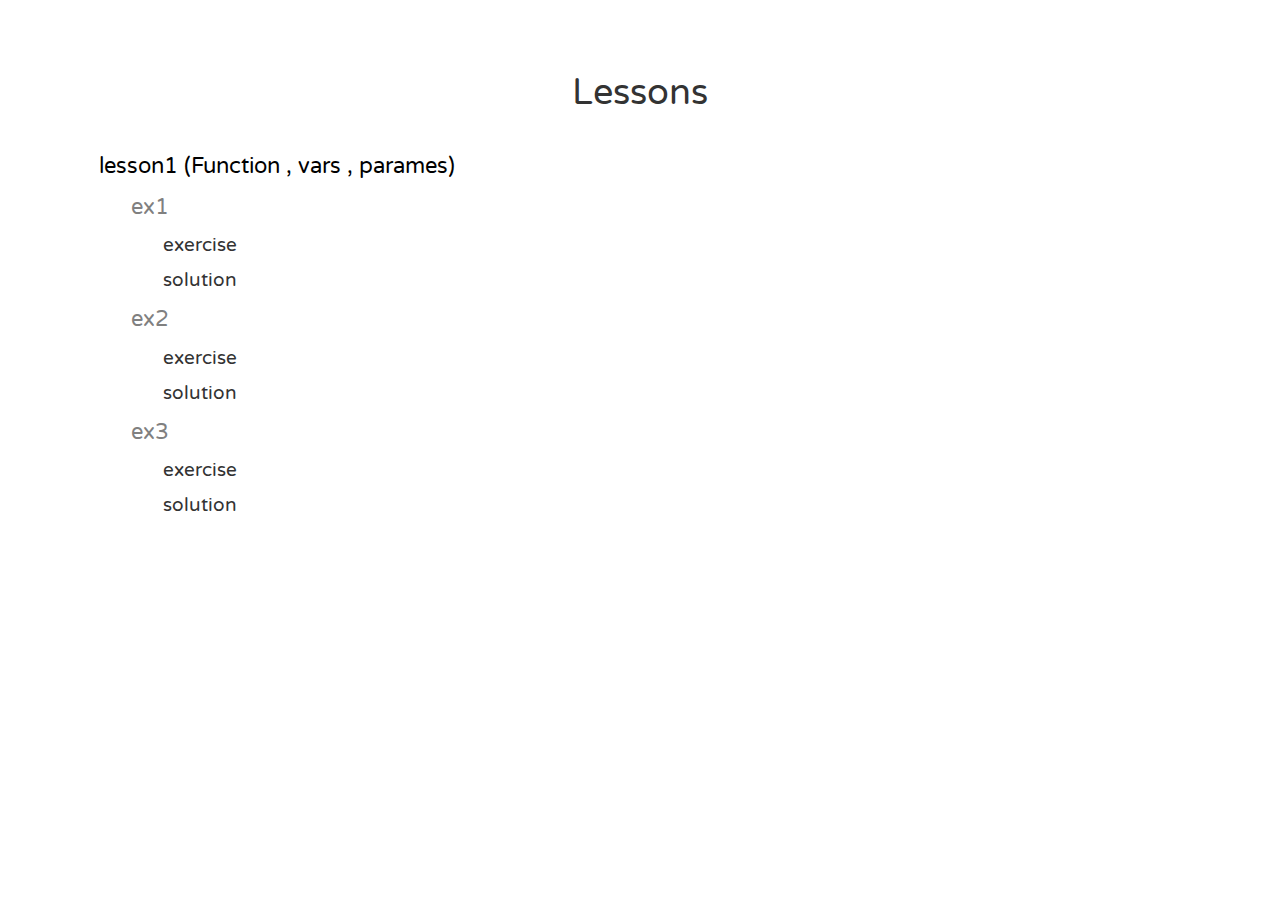
<file: index.html>
<html lang="en">

<head>
    <meta charset="UTF-8">
    <meta http-equiv="X-UA-Compatible" content="IE=edge">
    <meta name="viewport" content="width=device-width, initial-scale=1.0">
    <title>webyschool - Lessons</title>
    <link rel="icon" href="https://weby-school.com/assets/img/favicon.svg" type="image/x-icon">
    <link href="https://fonts.googleapis.com/css2?family=Varela+Round&display=swap" rel="stylesheet">
    <link rel="stylesheet" href="./tree-main.css">
</head>

<body>
    <main>
        <h1 class="main-title">Lessons</h1>
        <div class="lessons-wrapper">
            <div class="lesson1">
                <h1 class="title"> lesson1 (Function , vars , parames)</h1>
                <div class="wrapper">
                    <div class="ex1 ex-wrapper">
                        <h1 class="title">ex1</h1>
                        <div class="wrapper">
                            <div>
                                <a target="_blank" href="./Lesson1 - functions/ex1/exercise/ex.html"
                                    class="exercise">exercise</a>
                            </div>
                            <div>
                                <a target="_blank" href="./Lesson1 - functions/ex1/solution/solution.html"
                                    class="solution">solution</a>
                            </div>
                        </div>
                    </div>
                    <div class="ex2 ex-wrapper">
                        <h1 class="title">ex2</h1>
                        <div class="wrapper">
                            <div>
                                <a target="_blank" href="./Lesson1 - functions/ex2/exercise/ex.html"
                                    class="exercise">exercise</a>
                            </div>
                            <div>
                                <a target="_blank" href="./Lesson1 - functions/ex2/solution/solution.html"
                                    class="solution">solution</a>
                            </div>
                        </div>
                    </div>
                    <div class="ex3 ex-wrapper">
                        <h1 class="title">ex3</h1>
                        <div class="wrapper">
                            <div>
                                <a target="_blank" href="./Lesson1 - functions/ex3/exercise/ex.html"
                                    class="exercise">exercise</a>
                            </div>
                            <div>
                                <a target="_blank" href="./Lesson1 - functions/ex3/solution/solution.html"
                                    class="solution">solution</a>
                            </div>
                        </div>
                    </div>
                </div>
            </div>
        </div>

    </main>
</body>

</html>
</file>
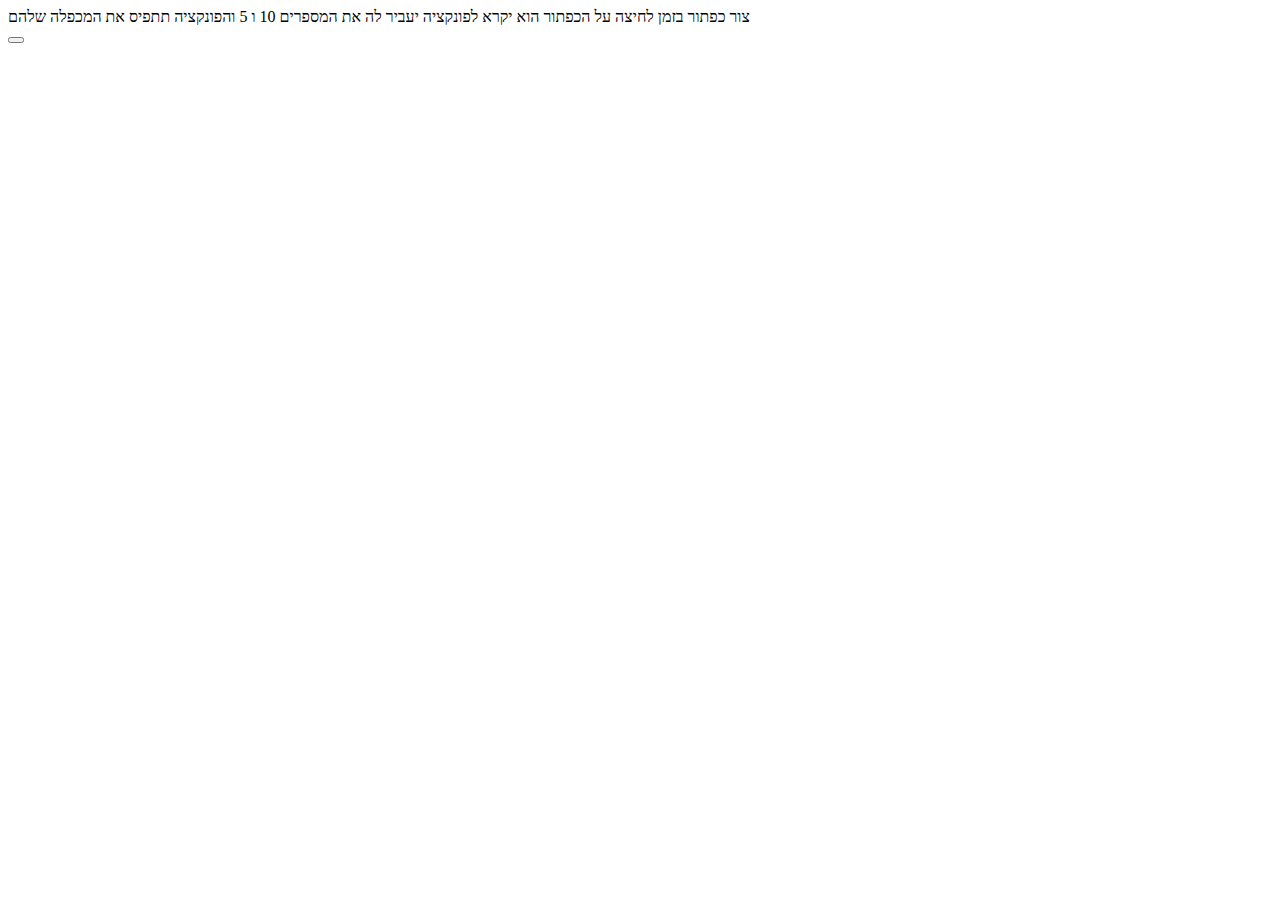
<file: Lesson1 - functions/ex2/ex.html>
<!DOCTYPE html>
<html lang="en">

<head>
    <meta charset="UTF-8">
    <meta http-equiv="X-UA-Compatible" content="IE=edge">
    <meta name="viewport" content="width=device-width, initial-scale=1.0">
    <title>Lesson1</title>
</head>

<body>
    <div class="qustion-wrapper">
        צור כפתור בזמן לחיצה על הכפתור הוא יקרא לפונקציה יעביר לה את המספרים 10 ו 5 והפונקציה תתפיס את המכפלה שלהם
    </div>
    <div class="wrapper">
        <button class="btn"></button>
    </div>
    <script src="https://ajax.googleapis.com/ajax/libs/jquery/3.5.1/jquery.min.js"></script>
</body>

</html>
</file>
<file: tree-main.css>
body {
    margin: 0;
}
* {
    font-family: "Varela Round";
    font-weight: 300;
}
main {
    display: flex;
    justify-content: flex-start;
    flex-direction: column;
    height: 100%;
    width: 100%;
}
.main-title {
    width: 100%;
    display: flex;
    align-items: center;
    justify-content: center;
    color: #333;
    margin-top: 71px;
    font-size: 36px;
}
.lessons-wrapper {
    width: auto;
    height: 1000%;
    margin-left: 99px;
}
.lesson1 .title {
    font-size: 22px;
}
.lesson1 .wrapper {
    margin-left: 32px;
}
.ex-wrapper {
    width: 407px;
    margin-bottom: 5px;
}
.ex-wrapper .title {
    color: #808080;
}
.ex-wrapper .wrapper {
    width: 10px;
}
.ex-wrapper .wrapper div {
    margin: 13px 0;
}
.exercise,
.solution {
    text-decoration: none;
    color: #333;
    font-size: 19px;
    transition: color 0.3s ease-in-out;
}
.exercise:hover {
    color: #e63778;
}
.solution:hover {
    color: #e63778;
}
</file>
